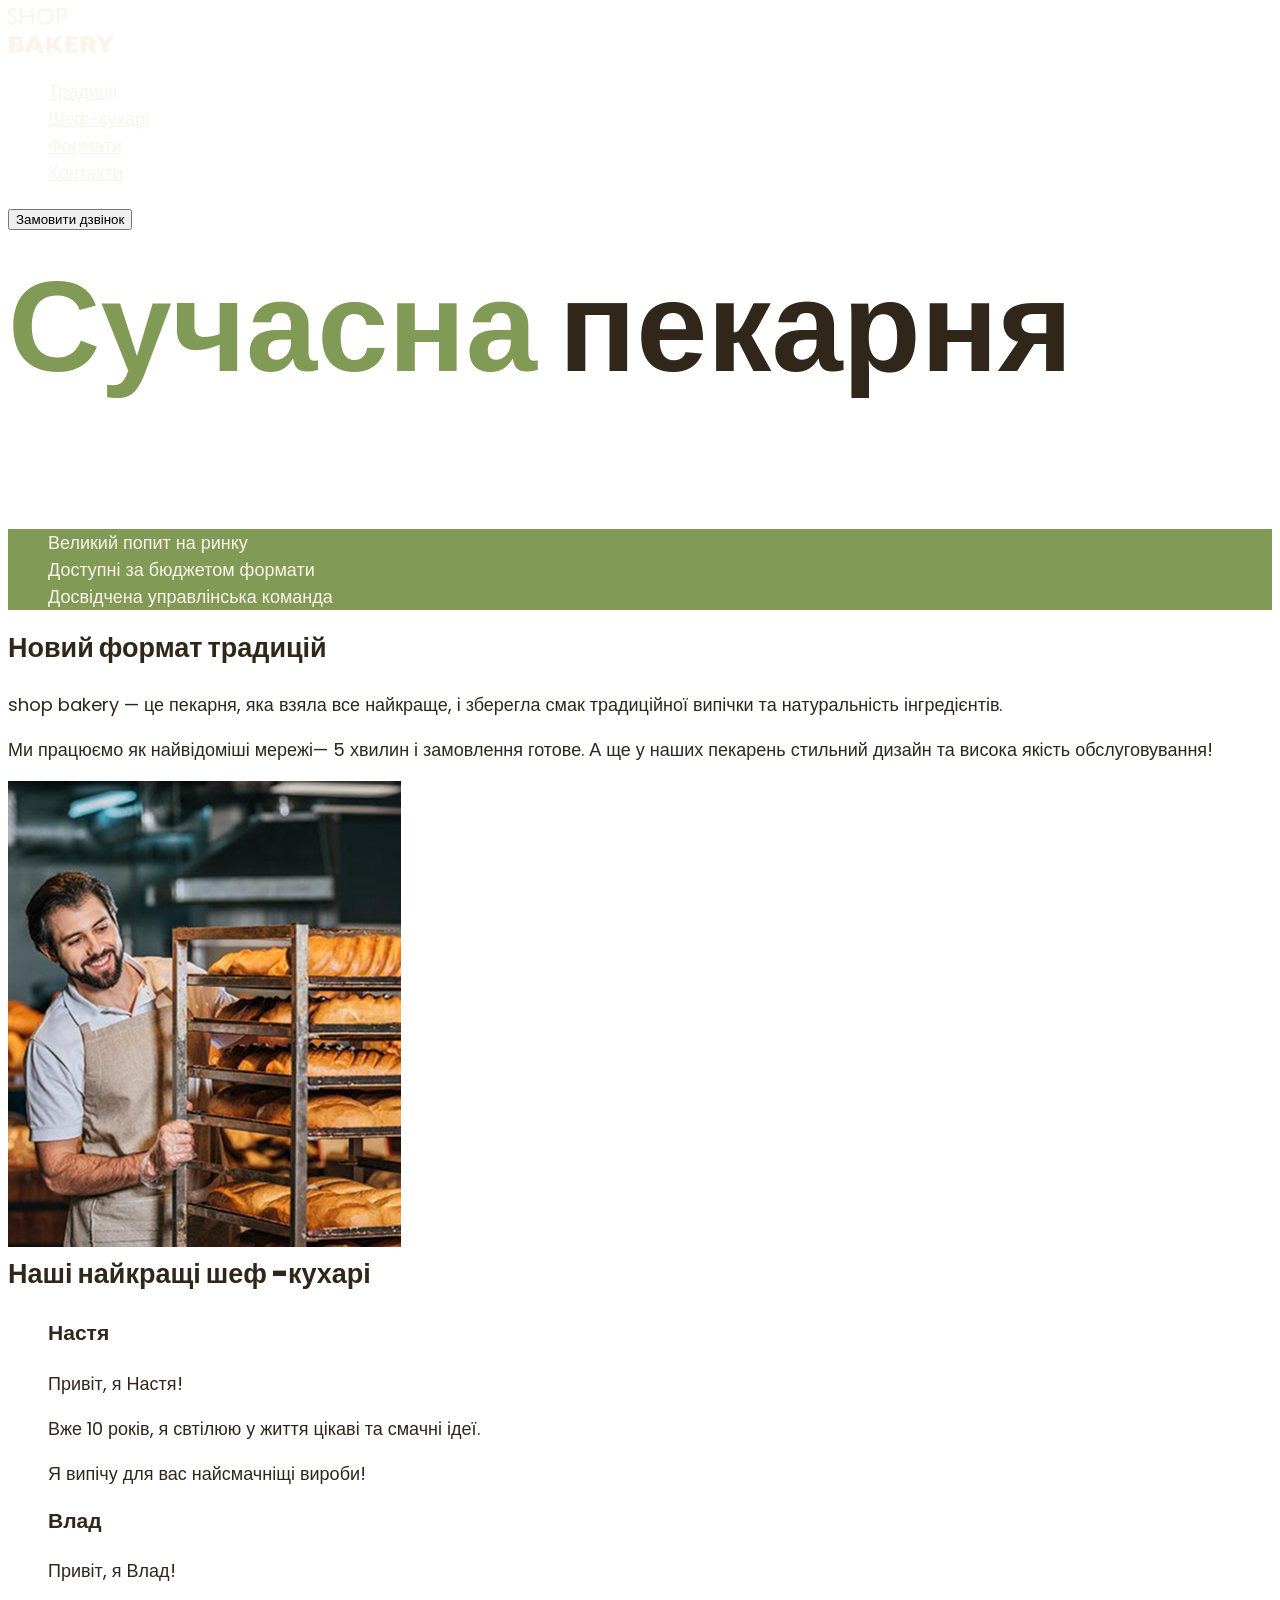
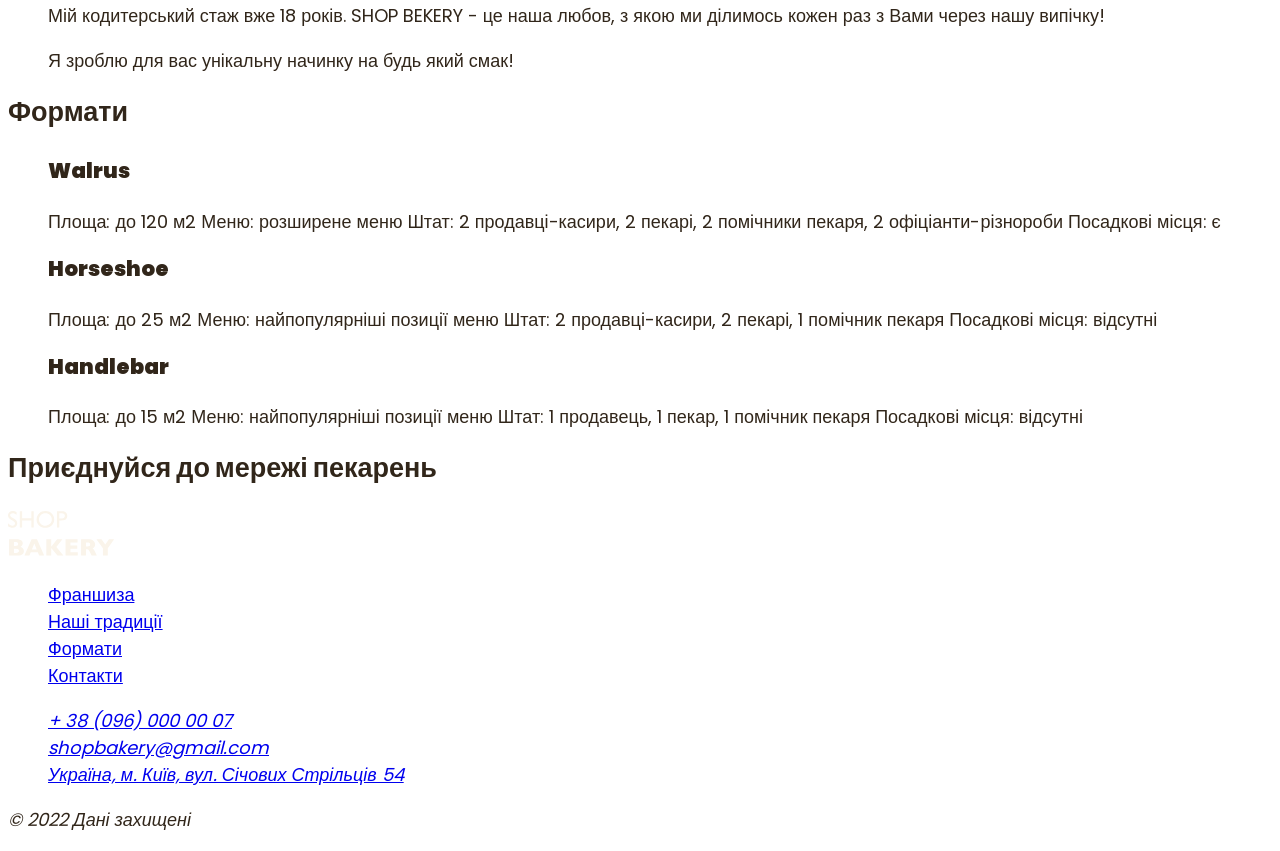
<file: index.html>
<!DOCTYPE html>
<html lang="uk">
  <head>
    <meta charset="UTF-8" />
    <meta name="viewport" content="width=device-width, initial-scale=1.0" />
    <title>Сучасна пекарня</title>
    <link rel="preconnect" href="https://fonts.googleapis.com">
    <link rel="stylesheet" href="./css/style.css">
  </head>
  <body>
    <header>
      <nav>
        <a href="#"> <img src="./images/logo.svg" alt="Logo"></a>
        <ul>
          <li><a class="link" href="#">Традиції</a></li>
          <li><a class="link" href="#">Шеф-кухарі</a></li>
          <li><a class="link" href="#">Формати</a></li>
          <li><a class="link" href="#">Контакти</a></li>
        </ul>
      </nav>
      <button type="button">Замовити дзвінок</button>
    </header>
    <main>
      <section id="hero-section">
        <h1 class="hero-title" class="section-title"><span class="accent">Сучасна</span> пекарня</h1>
      </section>
      <section id="advantages-section">
        <ul class="advantages-list">
          <li>Великий попит на ринку</li>
          <li>Доступні за бюджетом формати</li>
          <li>Досвідчена управлінська команда</li>
        </ul>
        <h2 class="section-title">Новий формат традицій</h2>
        <p>
          <span>shop bakery</span> — це пекарня, яка взяла все найкраще, і
          зберегла смак традиційної випічки та натуральність інгредієнтів.
        </p>
        <p>
          Ми працюємо як найвідоміші мережі—
          <span>5 хвилин і замовлення готове.</span> А ще у наших пекарень
          стильний дизайн та висока якість обслуговування!
        </p>
        <img src="./images/baker-man.jpg" alt="Пекар дивиться на полицю х батонами з посмiшкою">
      </section>
      <section id="chefs-section">
        <h2 class="section-title">Наші найкращі шеф -кухарі</h2>
        <ul>
          <li>
            <article>
              <h3>Настя</h3>
              <p>Привіт, я Настя!</p>
              <p>Вже 10 років, я свтілюю у життя цікаві та смачні ідеї.</p>
              <p>Я випічу для вас найсмачніщі вироби!</p>
            </article>
          </li>
          <li>
            <article>
              <h3>Влад</h3>
              <p>Привіт, я Влад!</p>
              <p>
                Мій кодитерський стаж вже 18 років. SHOP BEKERY - це наша любов,
                з якою ми ділимось кожен раз з Вами через нашу випічку!
              </p>
              <p>Я зроблю для вас унікальну начинку на будь який смак!</p>
            </article>
          </li>
        </ul>
      </section>
      <section id="formats-section">
        <h2 class="section-title">Формати</h2>
        <ul>
          <li>
            <article>
              <h3 lang="en">Walrus</h3>
              <p>
                Площа: до 120 м2 Меню: розширене меню Штат: 2 продавці-касири, 2
                пекарі, 2 помічники пекаря, 2 офіціанти-різнороби Посадкові
                місця: є
              </p>
            </article>
          </li>
          <li>
            <article>
              <h3 lang="en">Horseshoe</h3>
              <p>
                Площа: до 25 м2 Меню: найпопулярніші позиції меню Штат: 2
                продавці-касири, 2 пекарі, 1 помічник пекаря Посадкові місця:
                відсутні
              </p>
            </article>
          </li>
          <li>
            <article>
              <h3 lang="en">Handlebar</h3>
              <p>
                Площа: до 15 м2 Меню: найпопулярніші позиції меню Штат: 1
                продавець, 1 пекар, 1 помічник пекаря Посадкові місця: відсутні
              </p>
            </article>
          </li>
        </ul>
      </section>
      <section id="franchise-section">
        <h2 class="section-title">Приєднуйся до мережі пекарень</h2>
      </section>
    </main>
    <footer>
      <nav>
        <a href="#"> <img src="./images/logo.svg" alt="Logo"></a>
        <ul>
          <li><a href="#">Франшиза</a></li>
          <li><a href="#">Наші традиції</a></li>
          <li><a href="#">Формати</a></li>
          <li><a href="#">Контакти</a></li>
        </ul>
      </nav>
      <address>
        <ul>
          <li><a href="tel:+380960000007">+ 38 (096) 000 00 07</a></li>
          <li>
            <a href="mailto:shopbakery@gmail.com">shopbakery@gmail.com</a>
          </li>
          <li><a href="https://maps.app.goo.gl/xkWjtENAo3SimRhv5" target="_blank"">Україна, м. Київ, вул. Січових Стрільців 54</a></li>
          <li><a href="#">
            <!-- Instagram -->
          </a></li>
          <li><a href="#">
            <!-- Facebook -->
          </a></li>
        </ul>
        <p>© 2022 Дані захищені</p>
      </address>
      </footer>
    </body>
    </html>
</file>
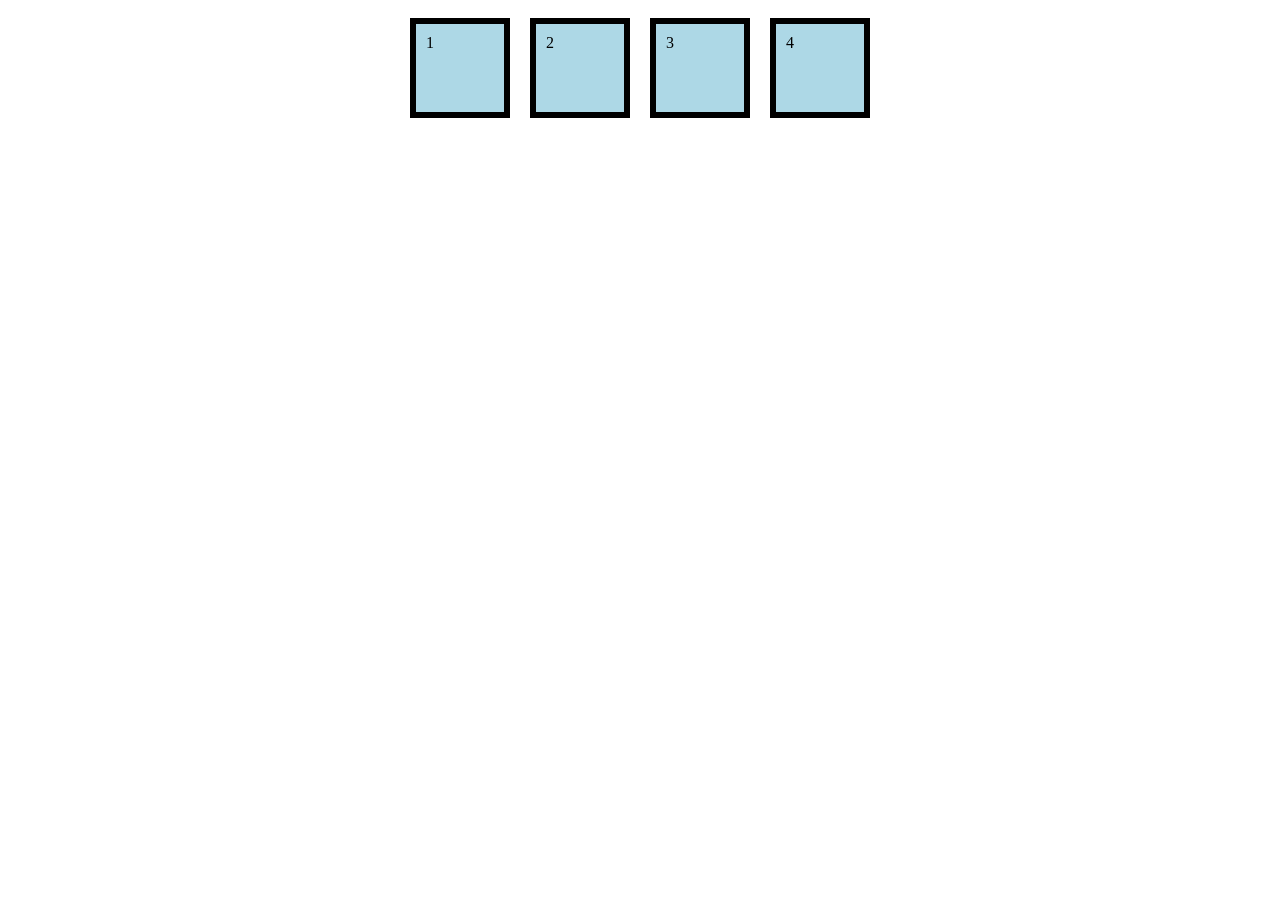
<file: test.html>
<!doctype html>
<html lang="en">
  <head>
    <meta charset="UTF-8" />
    <meta name="viewport" content="width=device-width, initial-scale=1.0" />
    <title>Test</title>
    <link rel="stylesheet" href="./css/test.css" />
  </head>
  <body>
    <div class="flex-container">
      <div class="item">1</div>
      <div class="item">2</div>
      <div class="item">3</div>
      <div class="item">4</div>
    </div>
  </body>
</html>
</file>
<file: css/style.css>
@font-face {
    font-display: swap;
    font-family: 'Poppins';
    font-style: normal;
    font-weight: 200;
    src: url('../fonts/poppins-v24-latin-200.woff2') format('woff2');
}

@font-face {
    font-display: swap;
    font-family: 'Poppins';
    font-style: normal;
    font-weight: 400;
    src: url('../fonts/poppins-v24-latin-regular.woff2') format('woff2');
}

@font-face {
    font-display: swap;
    font-family: 'Poppins';
    font-style: normal;
    font-weight: 600;
    src: url('../fonts/poppins-v24-latin-600.woff2') format('woff2');
}

@font-face {
    font-display: swap;
    font-family: 'Poppins';
    font-style: normal;
    font-weight: 900;
    src: url('../fonts/poppins-v24-latin-900.woff2') format('woff2');
}

:root{
    --color-primary-dark: #819B57;
    --color-primary-light: #FAF4EA;
    --color-secondary: #31261A;
}

/* Base */  
*{
    box-sizing: border-box;
}
body{
    color: var(--color-secondary);
    font-family: 'Poppins', sans-serif;
    font-size: 18px;
    line-height: 1.5;
}

h1, h2, h3, h4, h5, h6{
    margin-top: 0;
}
    
ul{
    list-style-type: none;
}

/*Links*/
.link {
    color: var(--color-primary-light);
}

.link:hover {
    color: var(--color-primary-dark);
}

/*Hero section*/
.hero-title {
    font-size: 128px;
    color: var(--color-secondary);
}

.hero-title .accent{
    color: var(--color-primary-dark);
}

.advantages-list {
    color: var(--color-primary-light);
    background-color: var(--color-primary-dark);
}

.section-title{
    color: var(--color-secondary);
}
</file>
<file: css/test.css>
*{
    box-sizing: border-box;
}

.flex-container{
    display: flex;
    align-items: center;
    flex-wrap: wrap;
    justify-content: center;
}

.item{
    flex-basis: 100px;
    /*width: 100px;*/
    height: 100px;
    background-color: lightblue;
    padding: 10px;
    border: 6px solid #000;
    margin: 10px;
}
</file>
